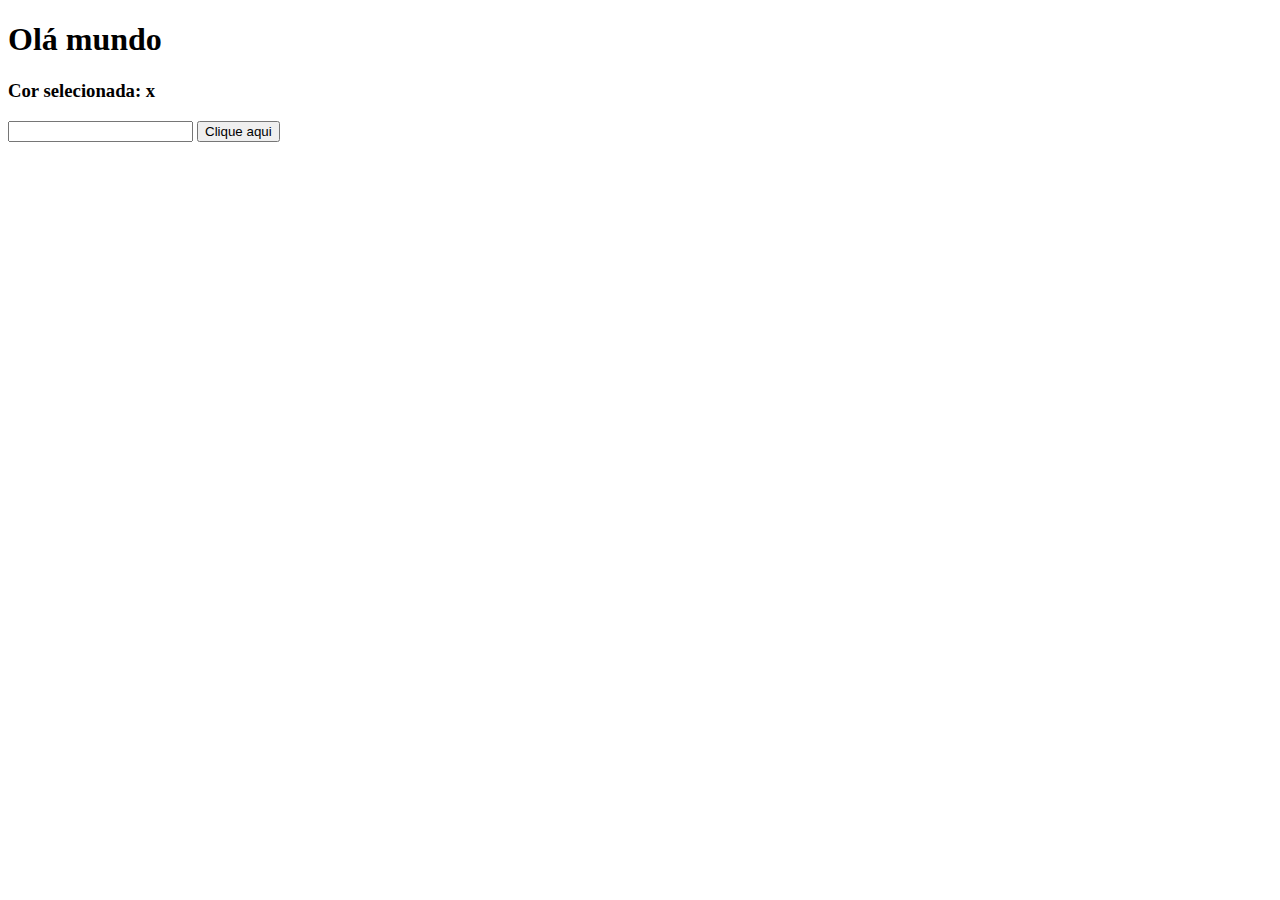
<file: index.html>
<!DOCTYPE html>
<html lang="en">
<head>
    <meta charset="UTF-8">
    <meta name="viewport" content="width=device-width, initial-scale=1.0">
    <meta http-equiv="X-UA-Compatible" content="ie=edge">
    <title>Color site</title>
    <link rel="stylesheet" href="styles.css">
</head>
<body>

    <h1>Olá mundo</h1>
    <h3>Cor selecionada: <span id="texto_cor">x</span></h3>
    <input type="text" id="input_cor">
    <button id="botao">Clique aqui</button>

    
    <script src="./index.js"></script>
</body>
</html>
</file>
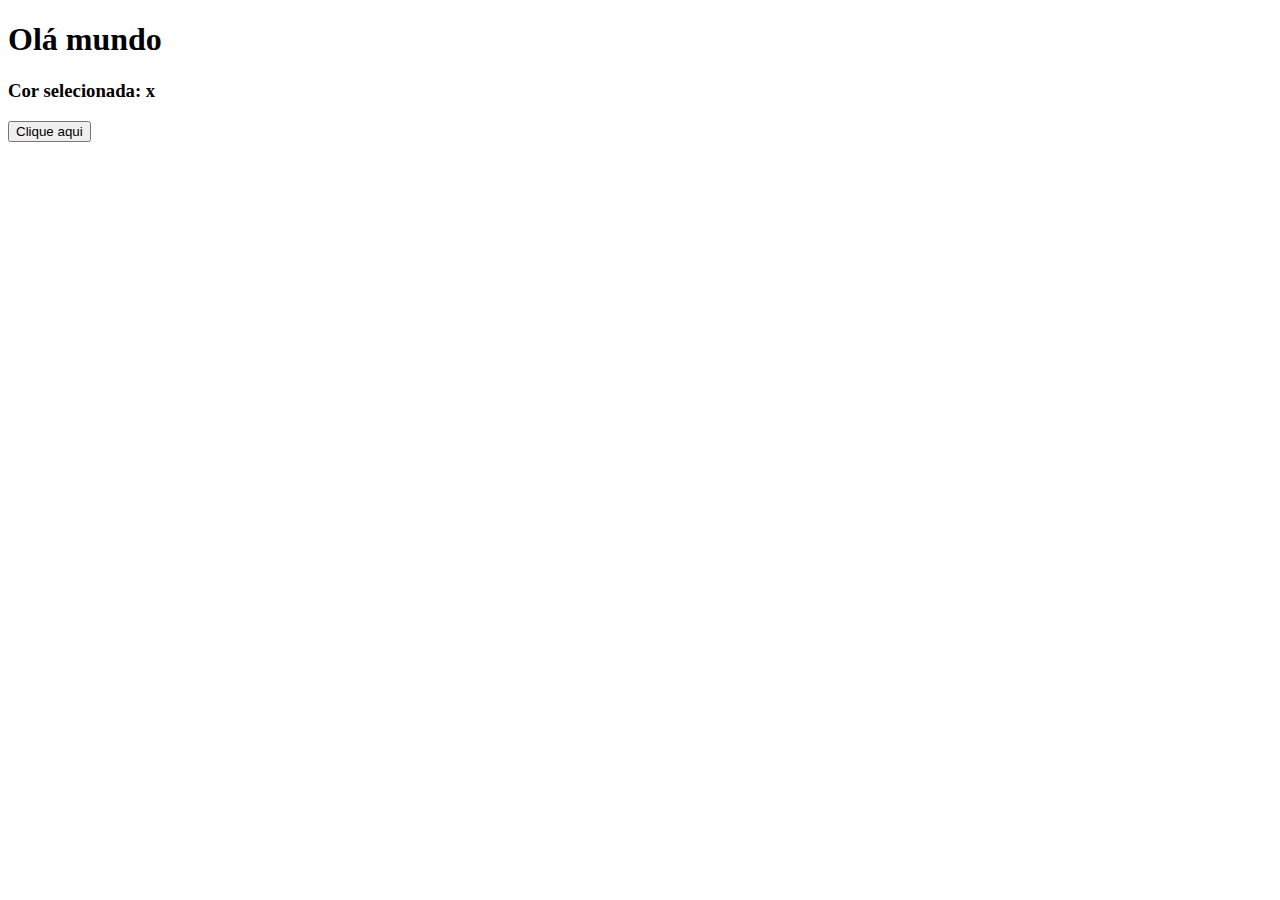
<file: hexa.html>
<!DOCTYPE html>
<html lang="en">
<head>
    <meta charset="UTF-8">
    <meta name="viewport" content="width=device-width, initial-scale=1.0">
    <meta http-equiv="X-UA-Compatible" content="ie=edge">
    <title>Color site</title>
    <link rel="stylesheet" href="styles.css">
</head>
<body>

    <h1>Olá mundo</h1>
    <h3>Cor selecionada: <span id="texto_cor">x</span></h3>
    <button id="botao">Clique aqui</button>
  
<script src="hexa.js"></script>
</body>
</html>
</file>
<file: styles.css>
body{
    background-color: 
}
</file>
